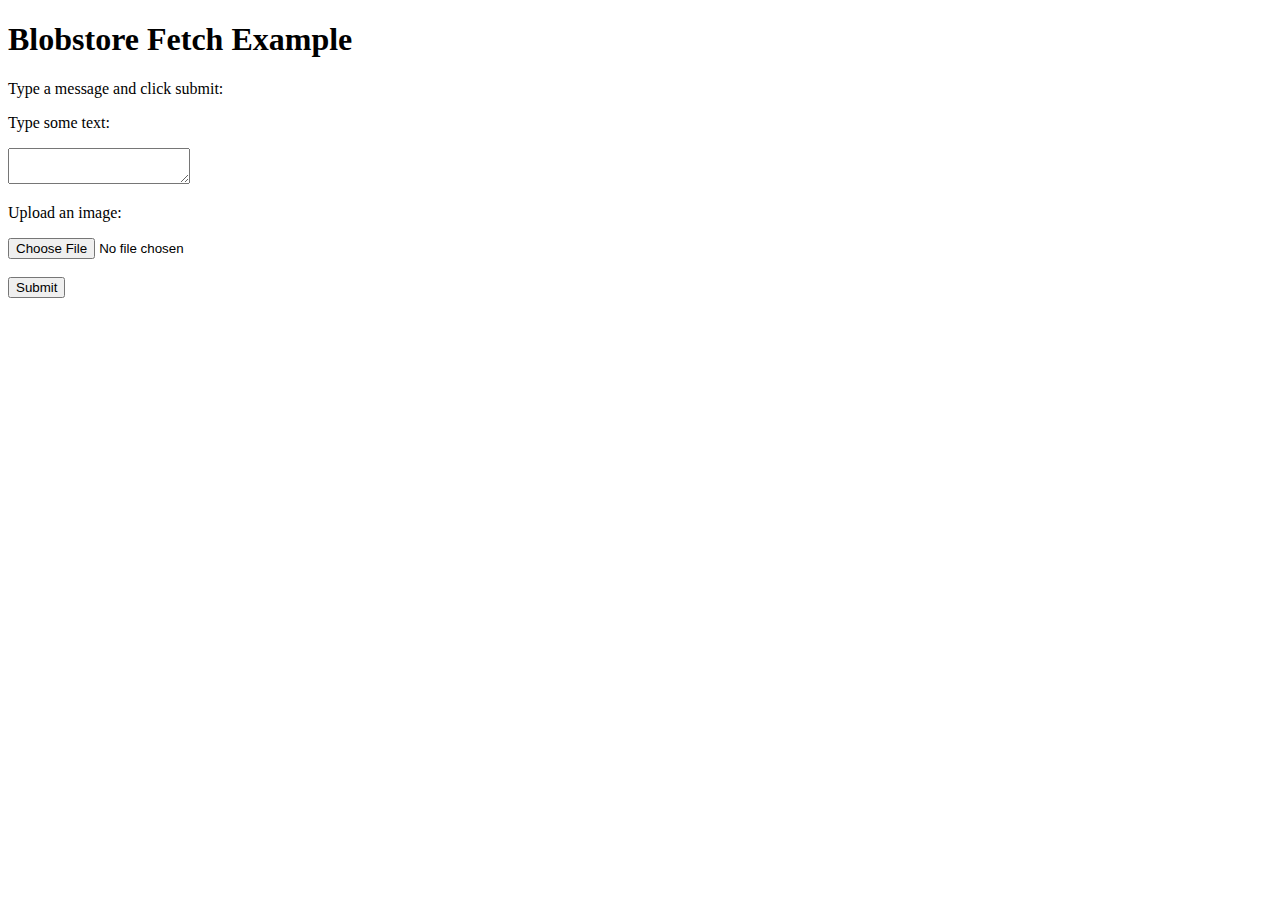
<file: portfolio/src/main/webapp/blobstore.html>
<!DOCTYPE html>
<html>
  <head>
    <meta charset="UTF-8">
    <title>Blobstore Fetch Example</title>
    <script src="script.js"></script>
  </head>
  <body onload="fetchBlobstoreUrlAndShowForm()" >
    <h1>Blobstore Fetch Example</h1>
    <p>Type a message and click submit:</p>

    <form id="my-form" class="hidden" method="POST" enctype="multipart/form-data">
      <p>Type some text:</p>
      <textarea name="message"></textarea>
      <br/>
      <p>Upload an image:</p>
      <input type="file" name="image">
      <br/><br/>
      <button>Submit</button>
    </form>
    <ul id="blobs-list" >
    </ul>
  </body>
</html>
</file>
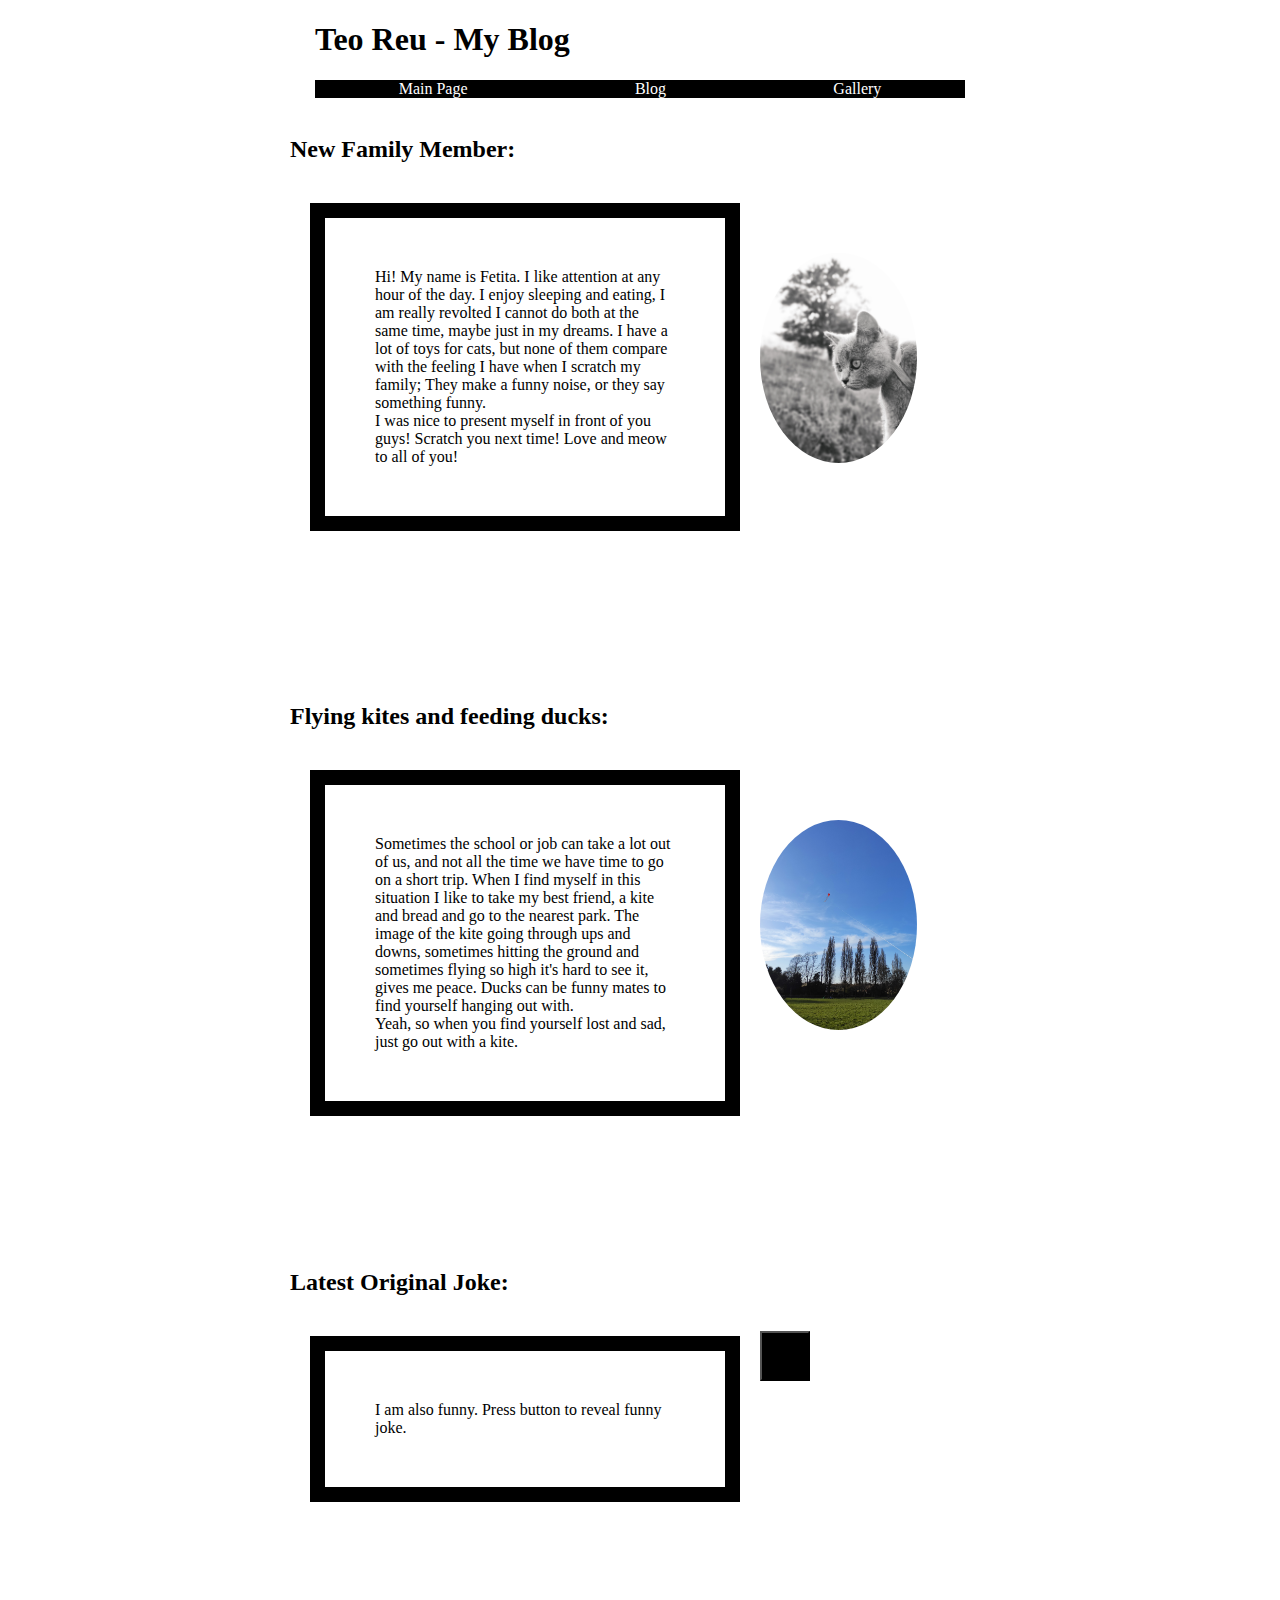
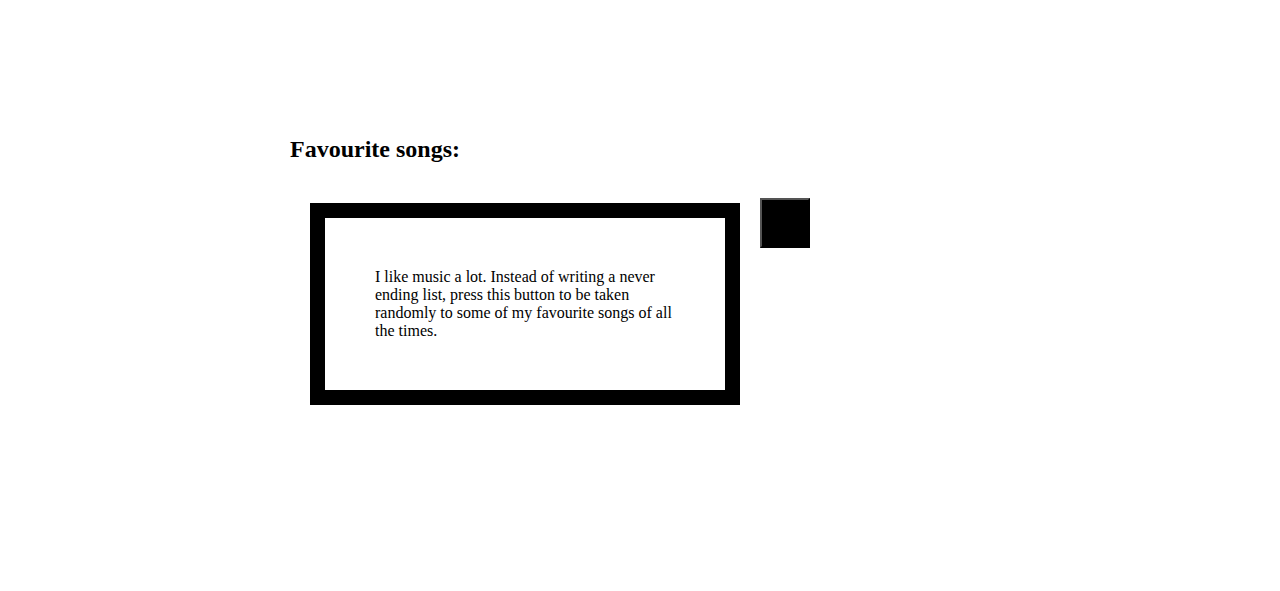
<file: portfolio/src/main/webapp/blog.html>
<!DOCTYPE html>
<html>
    <head>
        <meta charset="UTF-8">
        <title>My Portfolio</title>
        <link rel="stylesheet" href="style.css">
        <script src="script.js"></script>
    </head>
    <body>
        <div id="content">
            <div>
                <h1>Teo Reu - My Blog</h1>
                <div class="searchingBar">
                    <div class="searchingItem" onclick="location.href = 'index.html';">Main Page</div>
                    <div class="searchingItem" onclick="location.href = 'blog.html';">Blog</div>
                    <div class="searchingItem" onclick="location.href = 'galery.html';">Gallery</div>
                </div>
            </div>
        </div>
        <br>
        <div id=blog>
            <div class="post">
                <h2>New Family Member:</h2>
                <div class="postbody">
                    <p> Hi! My name is Fetita. I like attention at any hour of the day.
                    I enjoy sleeping and eating, I am really revolted I cannot do both at the same time,
                    maybe just in my dreams. I have a lot of toys for cats, but none of them compare
                    with the feeling I have when I scratch my family; They make a funny noise, or they
                    say something funny.
                    <br>
                    I was nice to present myself in front of you guys! Scratch you next time!
                    Love and meow to all of you!
                    </p>
                    <img src="images/blog/kitty.jpg"> </img>
                </div>
            </div>
            <div class="post">
                <div>
                <h2>Flying kites and feeding ducks:</h2>
                    <div class="postbody">
                        <p> Sometimes the school or job can take a lot out of us, and not all the time
                        we have time to go on a short trip. When I find myself in this situation
                        I like to take my best friend, a kite and bread and go to the nearest park. 
                        The image of the kite going through ups and downs, sometimes hitting the ground
                        and sometimes flying so high it's hard to see it, gives me peace. Ducks can
                        be funny mates to find yourself hanging out with.
                        <br>
                        Yeah, so when you find yourself lost and sad, just go out with a kite.
                        </p>
                        <img src="images/blog/kite.jpg"> </img>
                    </div>
                </div>
            </div>
            <div class="post">
                <h2>Latest Original Joke:</h2>
                <div class="postbody">
                    <div id="container">
                        <p>I am also funny. Press button to reveal funny joke.</p>
                        <button onmouseover="move()"  onmouseout="stop()" id="tom">Press</button>
                    </div>
                </div>
            </div>
            <div class="post">
                <h2>Favourite songs:</h2>
                <div class="postbody">
                    <div id="container">
                        <p>I like music a lot. Instead of writing a never ending list, 
                        press this button to be taken randomly to some of my favourite songs of 
                        all the times. </p>
                        <button onclick="getMusic()" id="tom">Press</button>
                    </div>
                </div>
            </div>
        </div>    
    </body> 
</html>
</file>
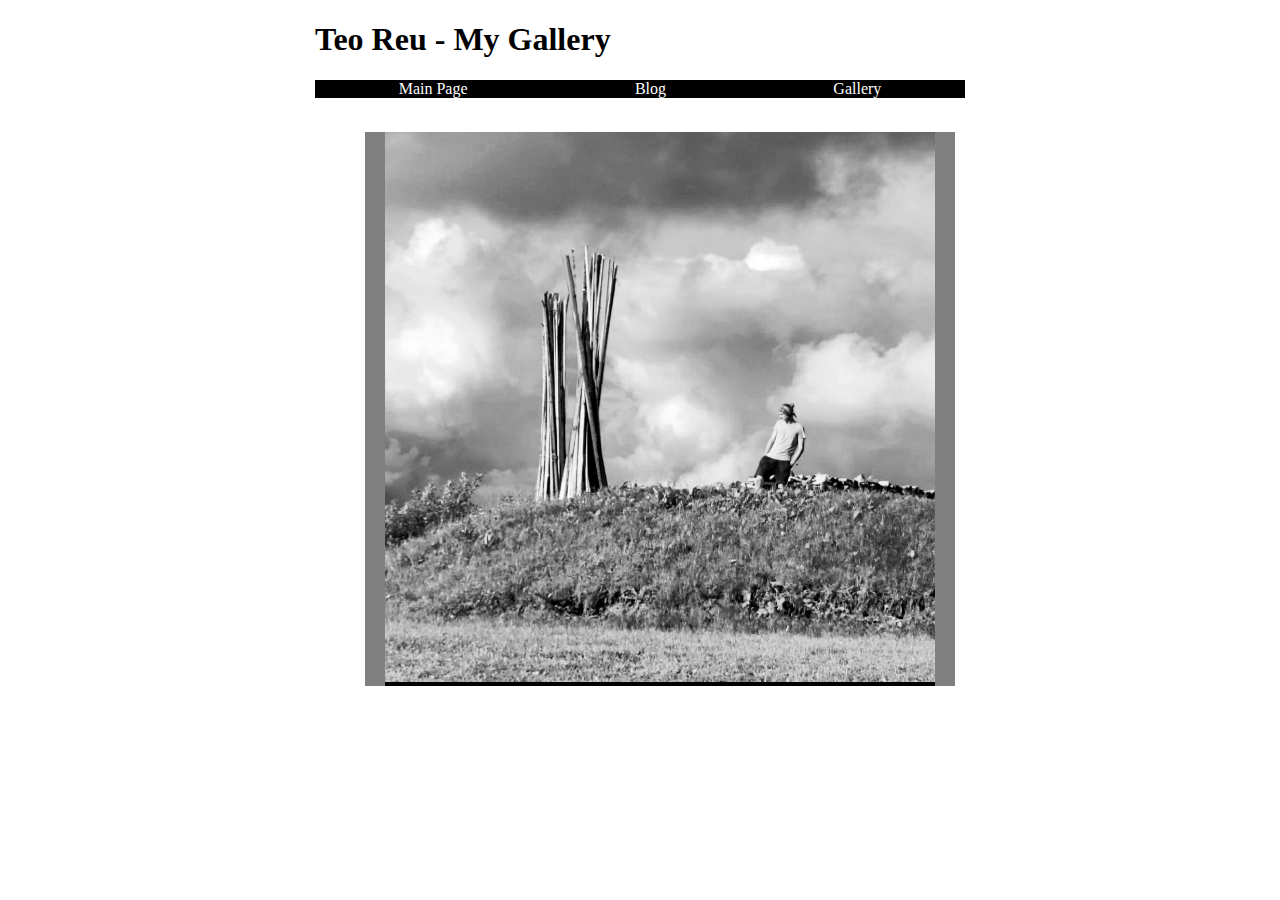
<file: portfolio/src/main/webapp/galery.html>
<!DOCTYPE html>
<html>
    <head>
        <meta charset="UTF-8">
        <title>My Portfolio</title>
        <link rel="stylesheet" href="style.css">
        <script src="script.js"></script>
    </head>
    <body>
        <div id="content">
            <h1>Teo Reu - My Gallery</h1>
            <div class="searchingBar">
                <div class="searchingItem" onclick="location.href = 'index.html';">Main Page</div>
                <div class="searchingItem" onclick="location.href = 'blog.html';">Blog</div>
                <div class="searchingItem" onclick="location.href = 'galery.html';">Gallery</div>
            </div>
        </div>
        <div id="gallery">
            <div id="gleft" onclick="changePhotoLeft()"></div>
            <div id="photos"> <img id="photo" src="images/gallery/1.png"></div>
            <div id="gright" onclick="changePhotoRight()"></div>
        </div>  
    </body> 
</html>
</file>
<file: portfolio/src/main/webapp/style.css>
#content {
    margin-left: auto;
    margin-right: auto;
    width: 650px;
}

#greeting-container {
    margin-top: 20px;
}

#tom {
    width: 50px;
    height: 50px;
    position: absolute;
}

#container{
    width: 400px;
    height: 400px;
    position: relative;
}

#selfPresentation{
    float: right ;
    width: 300px;
    border: 15px solid black;
    padding: 50px;
    margin: 20px;
}

#profilePic{
    width: 157px;
    height: 210px;
    float: left;
    margin-top: 70px;
    margin-bottom: 220px;
    border-radius: 50%;
}

#aboutMe{
    display:grid;
    margin-left: auto;
    margin-right: auto;
    width: 650px;
    clear: both;
}

#projects{
    display:grid;
    margin-left: auto;
    margin-right: auto;
    width: 650px;
}

.grid-proj {
    display: grid;
    grid-template-columns: auto auto;
    background-color: rgb(255, 255, 255);
}

.proj {
    padding:100px;
    padding-bottom: 20px;
}

.proj img:hover{
    box-shadow: 0 10px 15px rgba(0, 0, 0, 0.4);
}

.proj img{
    width: 170px;
    height: 170px;
    transition: opacity .5s ease;
    border-radius: 50%;
    border: 15px solid black;
}

.presentation{
    font-size: 20px;
}

.description{
    position: relative;
    text-align: center;
}

.searchingBar{
    display: grid;
    grid-template-columns: auto auto auto;
    background-color: rgb(0, 0, 0);
}

.searchingItem{
    color: white;
    text-align: center;
    transition: all 0.2s ease-in-out;
}

.postbody p{
    float: left ;
    width: 300px;
    border: 15px solid black;
    padding: 50px;
    margin: 20px;
}

.postbody img{
    width: 157px;
    height: 210px;
    float: left;
    margin-top: 70px;
    margin-bottom: 220px;
    border-radius: 50%;
}

post{
    margin-left: auto;
    margin-right: auto;
    width: 650px;
    clear: both;
}

#blog{
    display: grid;
    grid-template-columns: auto;
    position: center;
    margin-left: auto;
    margin-right: auto;
    width: 700px;
}

.logos img{
    margin-top: 15px;
    margin-left: 15px;
    height: 29px;
    float: right;
}

#gallery{
    margin-top: 34px;
    margin-left: auto;
    margin-right: auto;
    width: 550px;
    height: 550px;
    display: grid;
    grid-template-columns: 20px auto 20px;
}

#gleft{
    background-color: grey;
    transition: opacity .5s ease;
}

#gleft:hover{
    opacity: 0.5;
}

#gright{
    background-color: grey;
    transition: opacity .5s ease;
}

#gright:hover{
    opacity: 0.5;
}

#photos{
    background-color: black;
}

#photo{
    height: 550px;
}

.searchingItem:hover{
    color: rgb(0, 247, 255);
    box-shadow: 0 5px 15px rgba(145, 92, 182, .4);
}

.icon {
    float: left;
    padding-top: -20px;
    padding-bottom: 20px;
    box-shadow: 0 0 3px #fff, inset 0 0 10px #fff;
    cursor: pointer;
    font-size: 1.8em;
    -webkit-font-smoothing: antialiased;
    line-height: 0.1rem;
    text-shadow: 0px 0px 0px #fff;
        -webkit-transition: .3s;
            -moz-transition: .3s;
                -o-transition: .3s;
                -ms-transition: .3s;
                    transition: .3s;
}

.icon:hover {
    margin: -15px 1px;
    margin-left: inherit;
}

button{
    margin-top: 15px;
    background-color: black;
    box-shadow: grey;
    transition: all 0.2s ease-in-out;
}

button:hover{
    color: rgb(0, 247, 255);
    box-shadow: 0 5px 15px rgba(145, 92, 182, .4);
}

#postcomment{
  margin: 0 auto;
  width: 400px;
  padding: 1em;
  border: 2px solid black;
  border-radius: 1em;
}

ul {
  list-style: none;
  padding: 0;
  margin: 0;
}

form li + li {
  margin-top: 1em;
}

label {
  display: inline-block;
  width: 90px;
  text-align: right;
}

input, 
textarea {
  font: 1em sans-serif;
  width: 300px;
  box-sizing: border-box;
  border: 1px solid black;
}

input:focus, 
textarea:focus {
  border-color: #000;
}

textarea {
  vertical-align: top;
  height: 5em;
}

#comments-list{
  margin: 0 auto;
  width: 400px;
  padding: 1em;
  height: 400px;
  overflow-y: scroll;
}

.comment{
  padding: 5px;
  margin: 5px;
  width: 300px;
}

.namediv{
  font: 2em sans-serif;
  font-weight: bold;
  color: rgb(0, 247, 255);
  margin: 5px;
  padding: 2px;
}

.messagediv{
  font: 20px sans-serif;
  padding: 5px;
  margin: 5px;
  border: 2px solid black;
  box-sizing: border-box;
  border-radius: 1em;
}

.namediv button{
    float: right;
}

.hidden{
    display:none;
}

#map {
  margin:auto;
  border: thin solid black;
  height: 500px;
  width: 500px;
}
</file>
